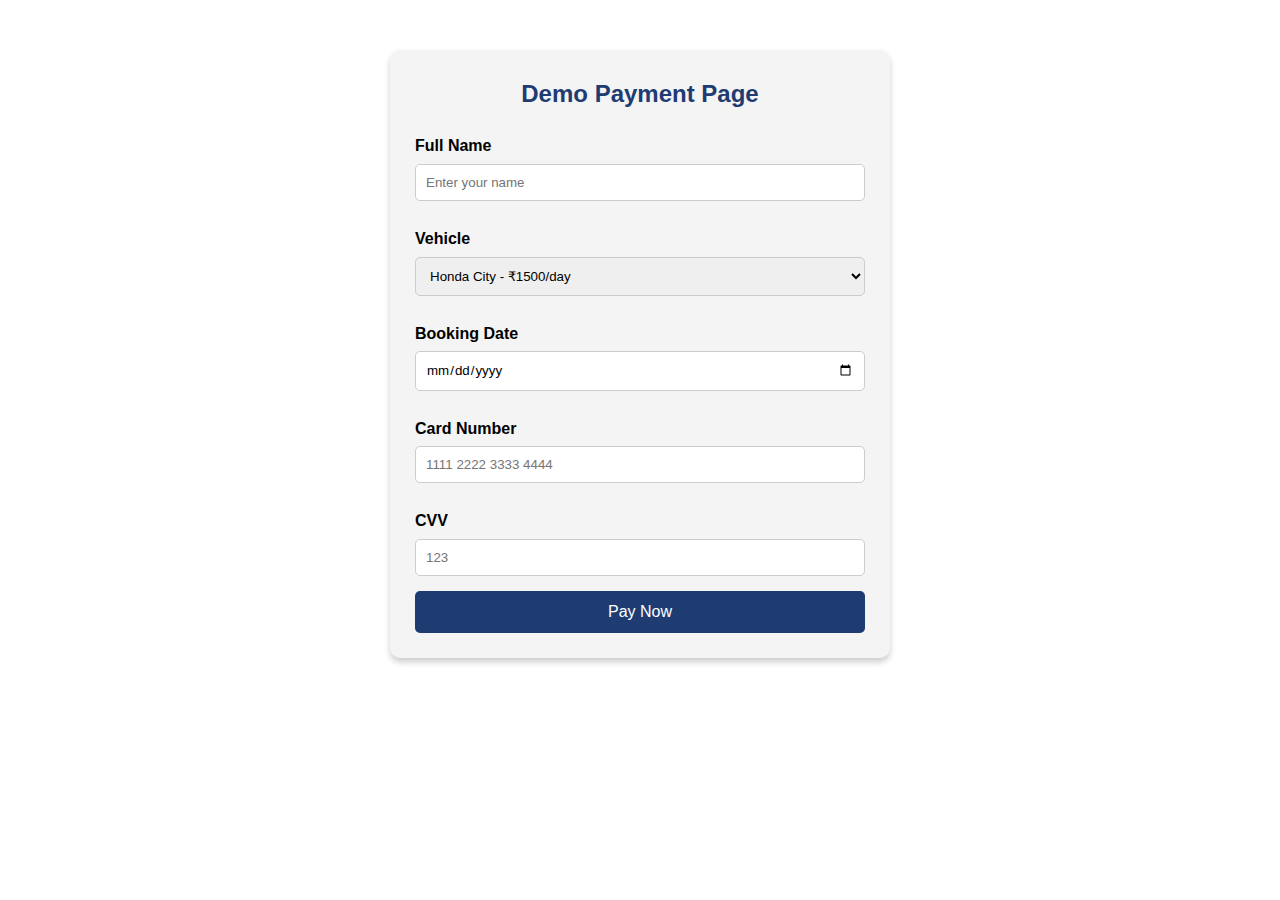
<file: payment.html>
<!DOCTYPE html>
<html lang="en">
<head>
    <meta charset="UTF-8">
    <meta name="viewport" content="width=device-width, initial-scale=1.0">
    <title>Demo Payment Page</title>
    <link rel="stylesheet" href="style.css">
    <style>
        .payment-container {
            max-width: 500px;
            margin: 50px auto;
            background: #f4f4f4;
            padding: 25px;
            border-radius: 10px;
            box-shadow: 0px 4px 6px rgba(0,0,0,0.2);
        }
        .payment-container h2 {
            text-align: center;
            margin-bottom: 20px;
            color: #1e3c72;
        }
        .payment-container label {
            display: block;
            margin: 10px 0 5px;
            font-weight: bold;
        }
        .payment-container input, .payment-container select {
            width: 100%;
            padding: 10px;
            margin-bottom: 15px;
            border-radius: 5px;
            border: 1px solid #ccc;
        }
        .payment-container button {
            width: 100%;
            padding: 12px;
            background: #1e3c72;
            color: white;
            font-size: 16px;
            border: none;
            border-radius: 5px;
            cursor: pointer;
        }
        .payment-container button:hover {
            background: #16325c;
        }
    </style>
</head>
<body>
    <div class="payment-container">
        <h2>Demo Payment Page</h2>
        <form>
            <label for="name">Full Name</label>
            <input type="text" id="name" placeholder="Enter your name" required>

            <label for="vehicle">Vehicle</label>
            <select id="vehicle">
                <option>Honda City - ₹1500/day</option>
                <option>Mahindra Scorpio - ₹2000/day</option>
                <option>Royal Enfield - ₹700/day</option>
                <option>Bajaj Pulsar 150 - ₹500/day</option>
            </select>

            <label for="date">Booking Date</label>
            <input type="date" id="date" required>

            <label for="card">Card Number</label>
            <input type="text" id="card" placeholder="1111 2222 3333 4444" required>

            <label for="cvv">CVV</label>
            <input type="password" id="cvv" placeholder="123" required>

            <button type="submit">Pay Now</button>
        </form>
    </div>
</body>
</html>
</file>
<file: style.css>
/* General Styles */
* {
    margin: 0;
    padding: 0;
    box-sizing: border-box;
    font-family: Arial, sans-serif;
}

body {
    line-height: 1.6;
}

/* Header */
header {
    display: flex;
    justify-content: space-between;
    align-items: center;
    background: #1e3c72;
    color: white;
    padding: 15px 30px;
}

header .logo {
    font-size: 20px;
    font-weight: bold;
}

header nav ul {
    list-style: none;
    display: flex;
    gap: 20px;
}

header nav ul li a {
    text-decoration: none;
    color: white;
    font-weight: bold;
}

/* Hero Section */
.hero {
    background: url('images/hero.jpg') no-repeat center center/cover;
    color: white;
    text-align: center;
    padding: 100px 20px;
}

}

.hero h1 {
    font-size: 40px;
}

.hero p {
    margin: 15px 0;
    font-size: 18px;
}

.hero .btn {
    display: inline-block;
    background: #ff9800;
    color: white;
    padding: 10px 20px;
    margin: 10px;
    border-radius: 5px;
    text-decoration: none;
    font-weight: bold;
}

/* Vehicles Section */
.vehicles {
    padding: 50px 20px;
    text-align: center;
}

.vehicles h2 {
    margin-bottom: 20px;
    color: #1e3c72;
}

.card-container {
    display: flex;
    justify-content: center;
    gap: 20px;
    flex-wrap: wrap;
}

.card {
    background: #f4f4f4;
    padding: 15px;
    border-radius: 10px;
    width: 250px;
    text-align: center;
    box-shadow: 0px 4px 6px rgba(0,0,0,0.2);
}

.card img {
    width: 100%;
    border-radius: 10px;
    height: 150px;
    object-fit: cover;
}

.card h3 {
    margin: 10px 0;
    color: #333;
}

.card button {
    background: #1e3c72;
    color: white;
    padding: 8px 15px;
    border: none;
    border-radius: 5px;
    cursor: pointer;
}

.card button:hover {
    background: #16325c;
}

/* About Section */
#about {
    padding: 50px 20px;
    background: #eaf2f8;
    text-align: center;
}

/* Contact Section */
#contact {
    padding: 50px 20px;
    text-align: center;
    background: #f7f7f7;
}

/* Footer */
footer {
    background: #1e3c72;
    color: white;
    text-align: center;
    padding: 15px;
}
</file>
